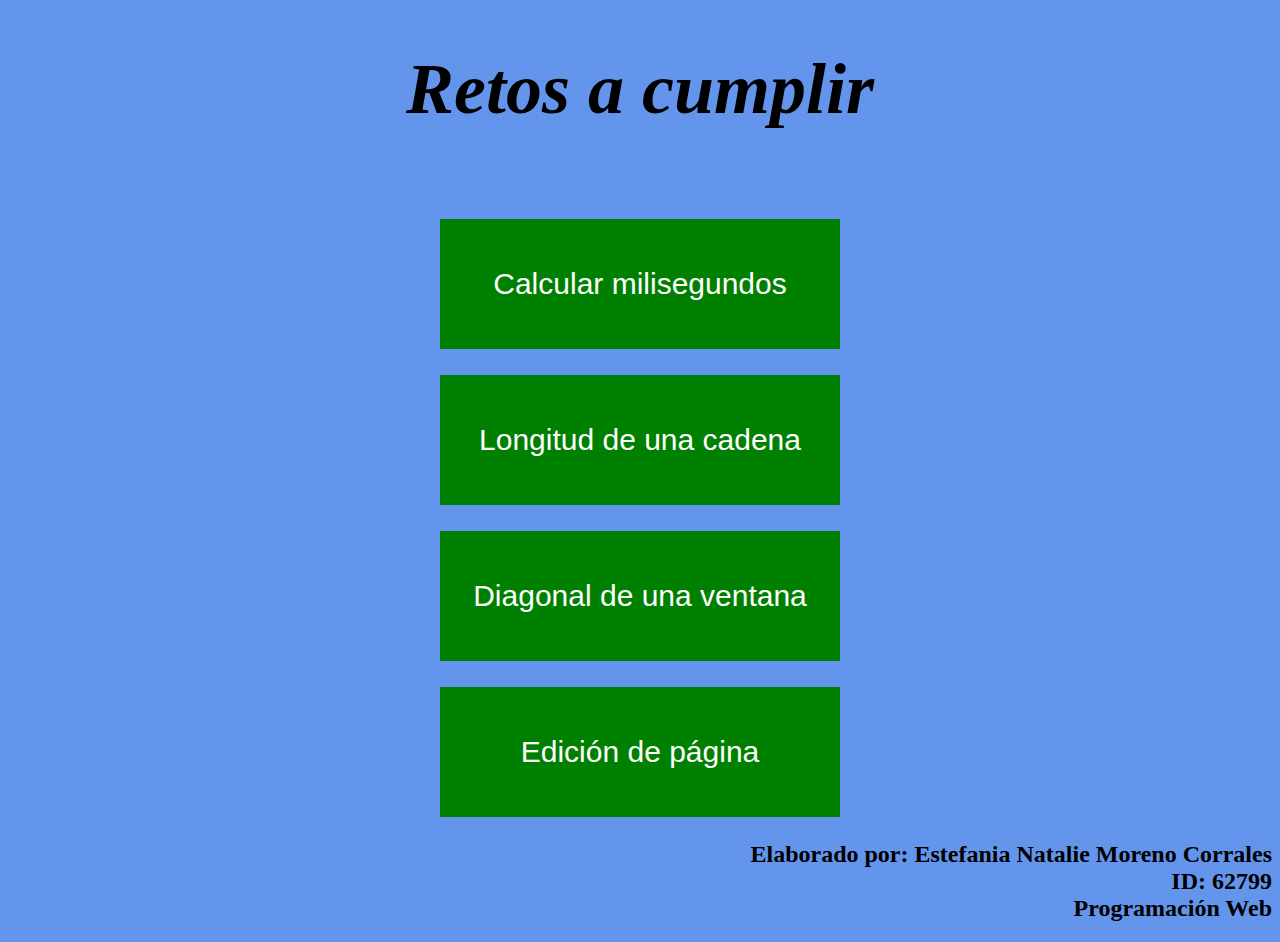
<file: Ejercicios/index.html>
<!--Este proyecto pretender dar solcuion a 4 retos planteado en clase de programacion web
 entre los retos se encuentras:
 1. calcular milisegundos desde el primer dia del año 2020 hasta la fecha actual.
 2. Determinar la longitud de una cadena de caracteres ingresada por pantalla.
 3. Calcular la diagonal de una ventana web
 4. Editar una pagina.
Todo esto  realizado con enlazamientos de ventanas en javascript

Hecho por: Estefania Moreno Corraes , ID: 627933-->
<!DOCTYPE html>
<html lang="en">
<head>
    <meta charset="UTF-8">
    <meta name="viewport" content="width=device-width, initial-scale=1.0">
    <title>EJERCICIOS PROPUESTOS</title>
    <link rel="stylesheet" href="css/style.css">
    
    
</head>
<body>


    
        
    <center>
        <h1>Retos a cumplir</h1>
        <br>
        <br>
    <input type="Button" value="Calcular milisegundos" onclick="window1()">   
    <br>
    <br>
    <input type="Button"  name="message" onkeyup="ContarCaracteres(this);" value="Longitud de una cadena" onclick="window2()" > 
    <br>
    <br>
    <input type="Button" value="Diagonal de una ventana" onclick="window3()"> 
    <br>
    <br>
    <input type="Button" value="Edición de página" onclick="window4()">     
     <!-- <br>
    <h3>MILISEGUNDOS RECORRIDOS</h3>
    Los milisegundos recorridos desde el 2020-01-01 hasta la fecha actual son: <h4 id="hola"></h4>
    <br>

    <h3>LONGITUD DE UNA CADENA DE CARACTERES</h3> 
    
        <p id="cadena">0 caracteres</p>

      <br> 
        <h3>DIAGONAL DE LA PANTALLA</h3>


     <p id="diago" ></p>   --> 
    
    <script src="script.js" ></script>

    </center>

    
   
</body>
<h2>Elaborado por:  Estefania Natalie Moreno Corrales 
    <br>
    ID: 62799
    <br>
    Programación Web
</h2>
</html>
</file>
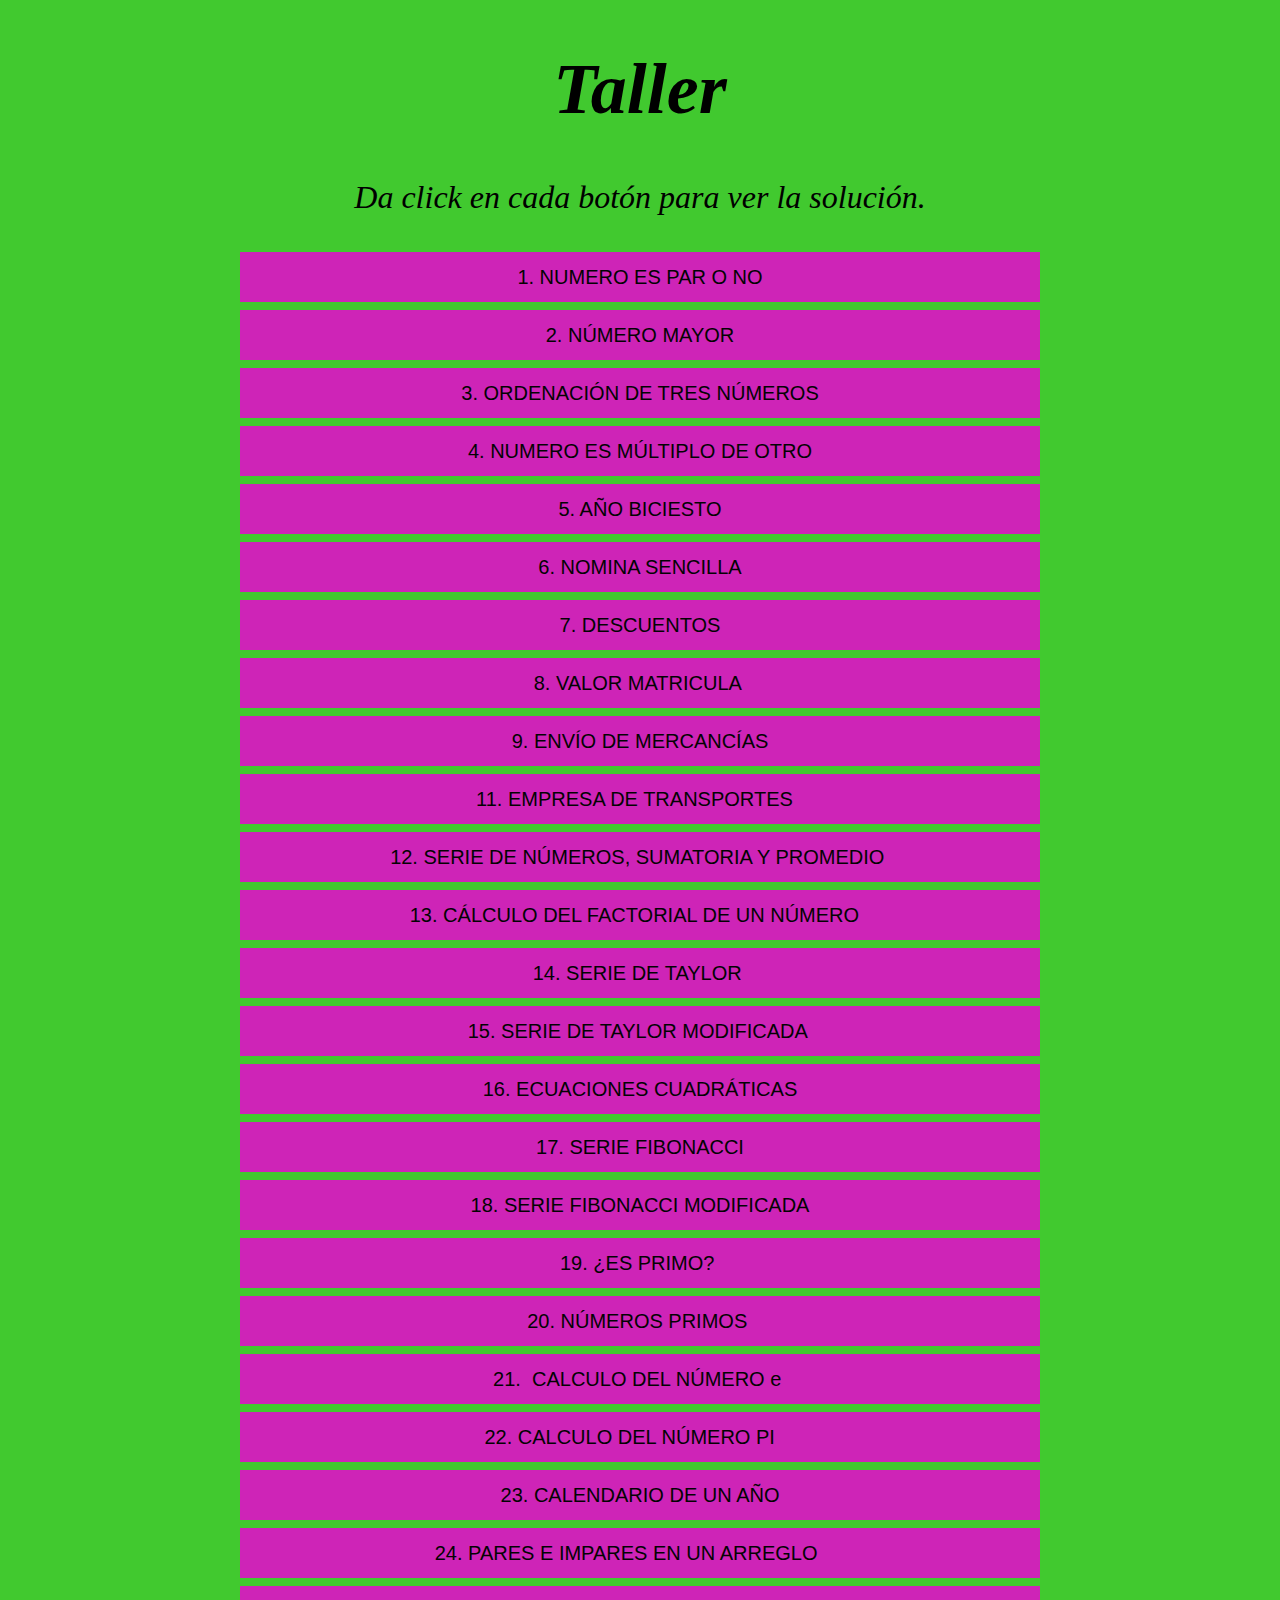
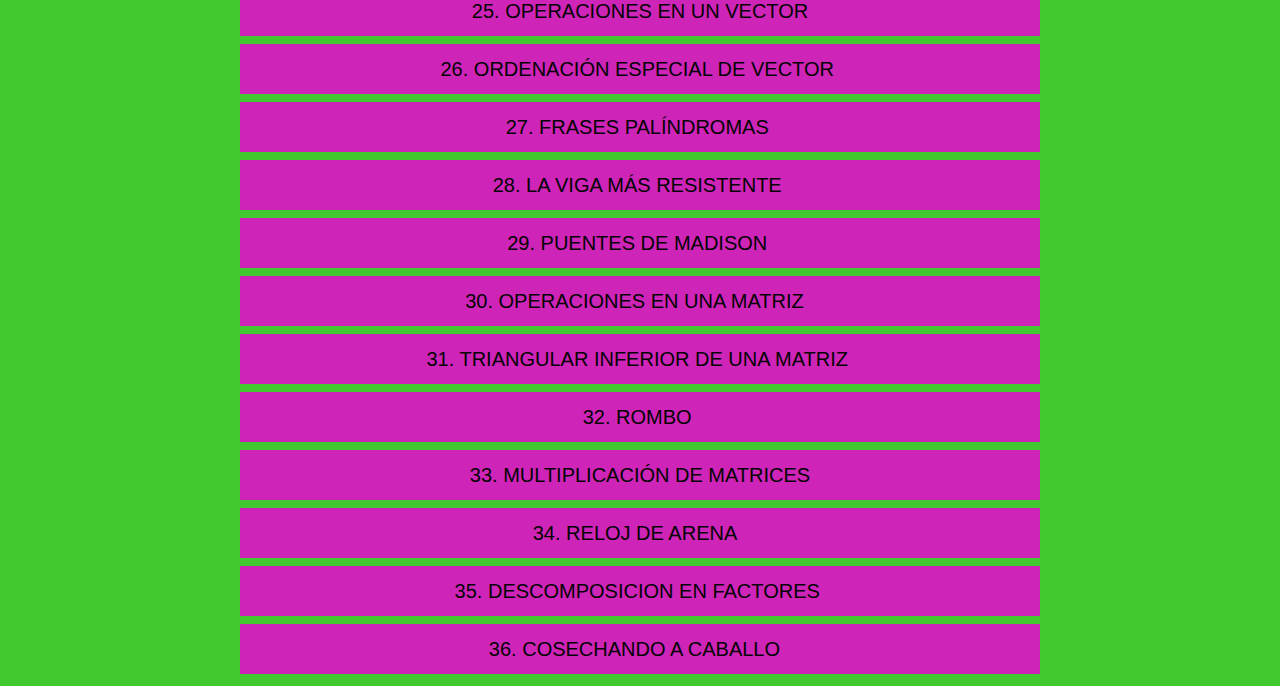
<file: Taller/Index.html>
<!--Este programa esta relizado para dar solución a  una cantidad de ejercicios propuestos en la clase
de programación web. El archivo cuenta con una hoja de estilo y archivo js donde se encuentran las operaciones
correspondientes para dar solución a cada problema planteado.

Elaborado por Estefania Natlie Moreno Corrales.
ID:627933
Fecha de realización: 28 de marzo del 2020 -->

<!DOCTYPE html>
<html lang="en">
<head>
    <meta charset="UTF-8">
    <meta name="viewport" content="width=device-width, initial-scale=1.0">
    <title>Taller</title>
     <link rel="stylesheet" href="css/styles.css">
</head>
<body>
    <center>

        <h1>Taller</h1>

        <p>Da click en cada botón para ver la solución.</p>
        
    <input type="Button" value="1. NUMERO ES PAR O NO" onclick="par()">   
   
    <input type="Button"  value="2. NÚMERO MAYOR" onclick="NumMayor()" > 
    
    <input type="Button" value="3. ORDENACIÓN DE TRES NÚMEROS" onclick="ordenar()"> 
    
    <input type="Button" value="4. NUMERO ES MÚLTIPLO DE OTRO" onclick="Multiplo()">   
    
    <input type="Button" value="5. AÑO BICIESTO" onclick="Biciesto()">     
        
    <input type="Button" value="6. NOMINA SENCILLA" onclick="Nomina()">   
    
    <input type="Button"  value="7. DESCUENTOS" onclick="Descuentos()" > 
    
    <input type="Button" value="8. VALOR MATRICULA " onclick="Matricula()"> 
    
    <input type="Button" value="9. ENVÍO DE MERCANCÍAS" onclick="Mercancias()">   
    
    <input type="Button" value="11. EMPRESA DE TRANSPORTES  " onclick="">  
    
    <input type="Button" value="12. SERIE DE NÚMEROS, SUMATORIA Y PROMEDIO " onclick="">  

    <input type="Button" value="13. CÁLCULO DEL FACTORIAL DE UN NÚMERO  " onclick="factroialNumero()">  

    <input type="Button" value="14. SERIE DE TAYLOR " onclick="serieTylor()">  

    <input type="Button" value="15. SERIE DE TAYLOR MODIFICADA " onclick=" serieTaylorModificada()">  
    
    <input type="Button" value="16. ECUACIONES CUADRÁTICAS" onclick="ecuacionesCuadraticas()">  

    <input type="Button" value="17. SERIE FIBONACCI" onclick="fibonacci()">  

    <input type="Button" value="18. SERIE FIBONACCI MODIFICADA" onclick="fibonacciModificada()">  

    <input type="Button" value="19. ¿ES PRIMO? " onclick="primo()">  
    
    <input type="Button" value="20. NÚMEROS PRIMOS " onclick=" numerosPrimos()">  

    <input type="Button" value="21.  CALCULO DEL NÚMERO e " onclick="e()">  

    <input type="Button" value="22. CALCULO DEL NÚMERO PI	" onclick="calcularpi()">  

    <input type="Button" value="23. CALENDARIO DE UN AÑO" onclick="">  
    
    <input type="Button" value="24. PARES E IMPARES EN UN ARREGLO     " onclick="">  

    <input type="Button" value="25. OPERACIONES EN UN VECTOR" onclick="">  

    <input type="Button" value="26. ORDENACIÓN ESPECIAL DE VECTOR " onclick="">  

    <input type="Button" value="27. FRASES PALÍNDROMAS " onclick="">  

    <input type="Button" value="28. LA VIGA MÁS RESISTENTE " onclick="">     
    
    <input type="Button" value="29. PUENTES DE MADISON " onclick="">  
    
    <input type="Button" value="30. OPERACIONES EN UNA MATRIZ  " onclick="">  

    <input type="Button" value="31. TRIANGULAR INFERIOR DE UNA MATRIZ " onclick="">  

    <input type="Button" value="32. ROMBO " onclick="">  

    <input type="Button" value="33. MULTIPLICACIÓN DE MATRICES" onclick="">  

    <input type="Button" value="34. RELOJ DE ARENA  " onclick=""> 

    <input type="Button" value="35. DESCOMPOSICION EN FACTORES " onclick=""> 

    <input type="Button" value="36. COSECHANDO A CABALLO  " onclick=""> 

    </center> 
    
    <script src="script.js" ></script>


</body>
</html>
</file>
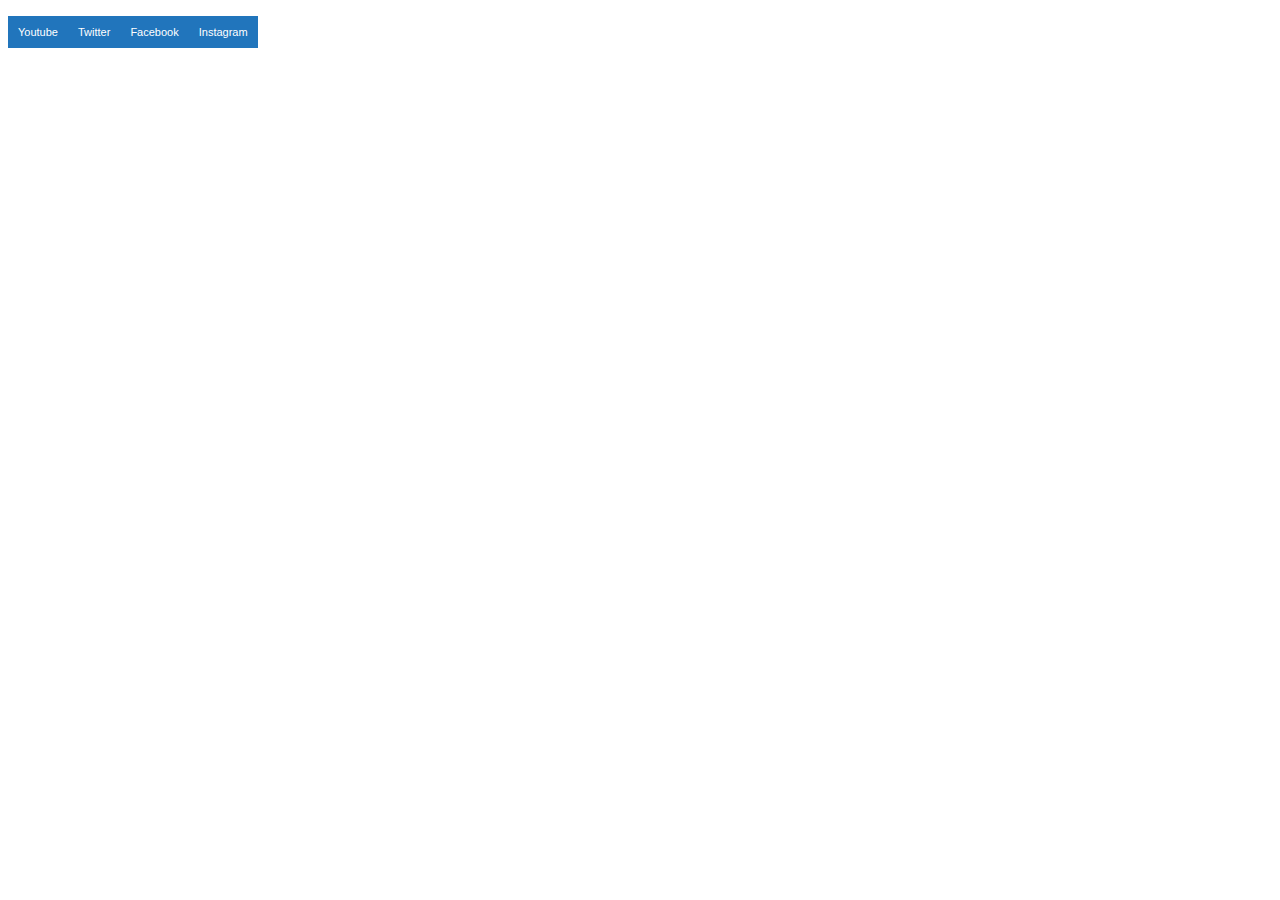
<file: Actividad/JAVASCRIPTenHTML/index.html>
<!DOCTYPE html>
<html>
<head>
    <meta charset="utf-8" />
    <meta http-equiv="X-UA-Compatible" content="IE=edge">
    <title>JAVASCRIPT</title>
    <link href="css/styles.css" rel="stylesheet" type="text/css" >

    
</head>
<body>

    <ul id="button"> 

        <li><a href="https://www.youtube.com/" >Youtube</a></a></li>

        <li><a href="https://www.twitter.com" >Twitter</a></li>

        <li><a href="https://www.facebook.com" >Facebook</a></li>

        <li><a href="https://www.instagram.com" >Instagram</a></li>
    </ul>
    <script src="script.js"></script>
    
</body>
</html>
</file>
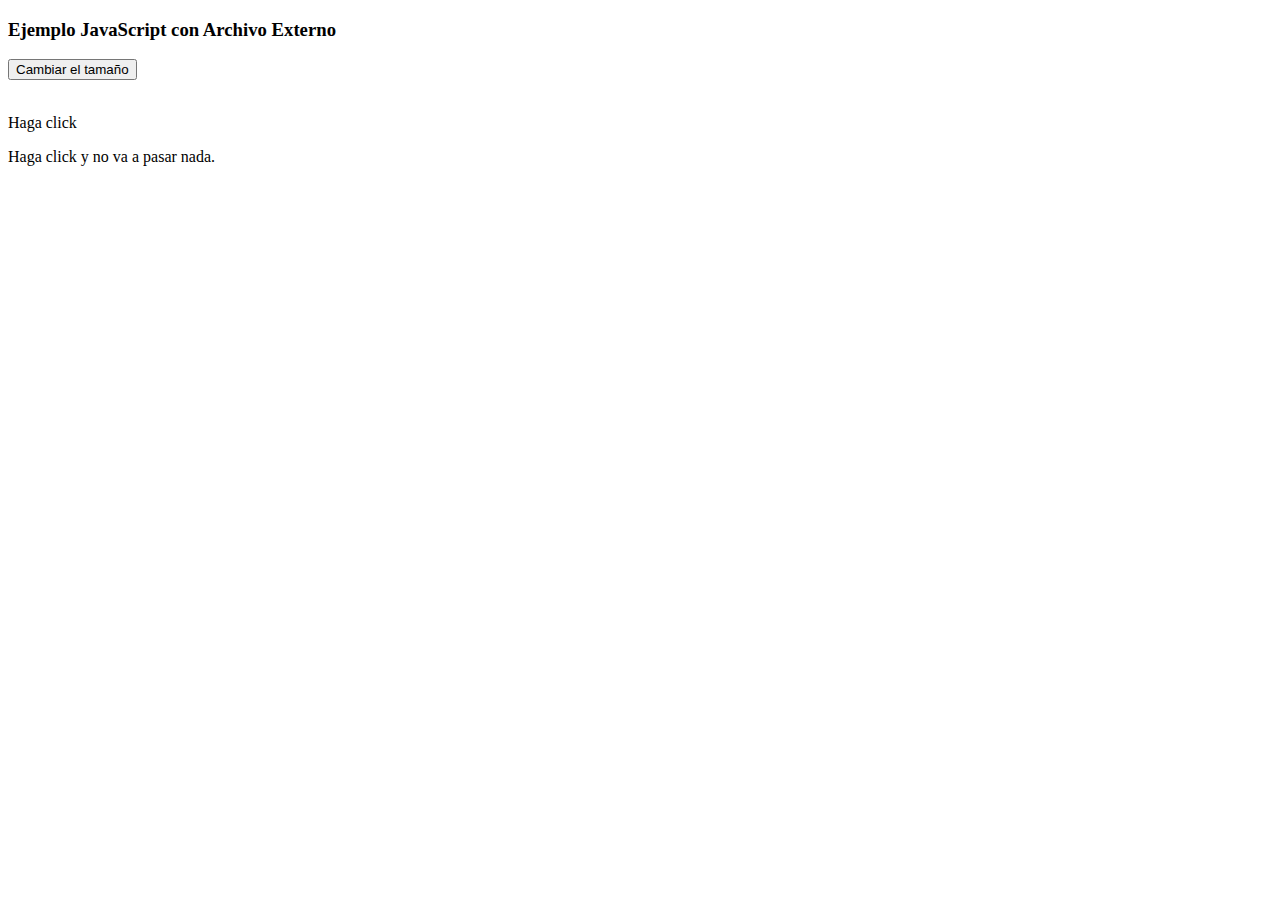
<file: Actividad/Script archivo externo/index.html>
<!DOCTYPE html>
<html lang="en">
<head>
    <meta charset="UTF-8">
    <meta name="viewport" content="width=device-width, initial-scale=1.0">
    <meta http-equiv="X-UA-Compatible" content="ie=edge">
    <title>Ejemplo javaScript</title>
    <script src="script.js"></script>
    <link rel="stylesheet" href="css/style.css">
</head>
<body>
    <h3 id="titulo"> Ejemplo JavaScript con Archivo Externo</h3>
    <button id="boton1">Cambiar el tamaño</button>
    <br><br>

    <p>Haga click </p>

    <p>Haga click y no va a pasar nada.</p>
</body>
</html>
</file>
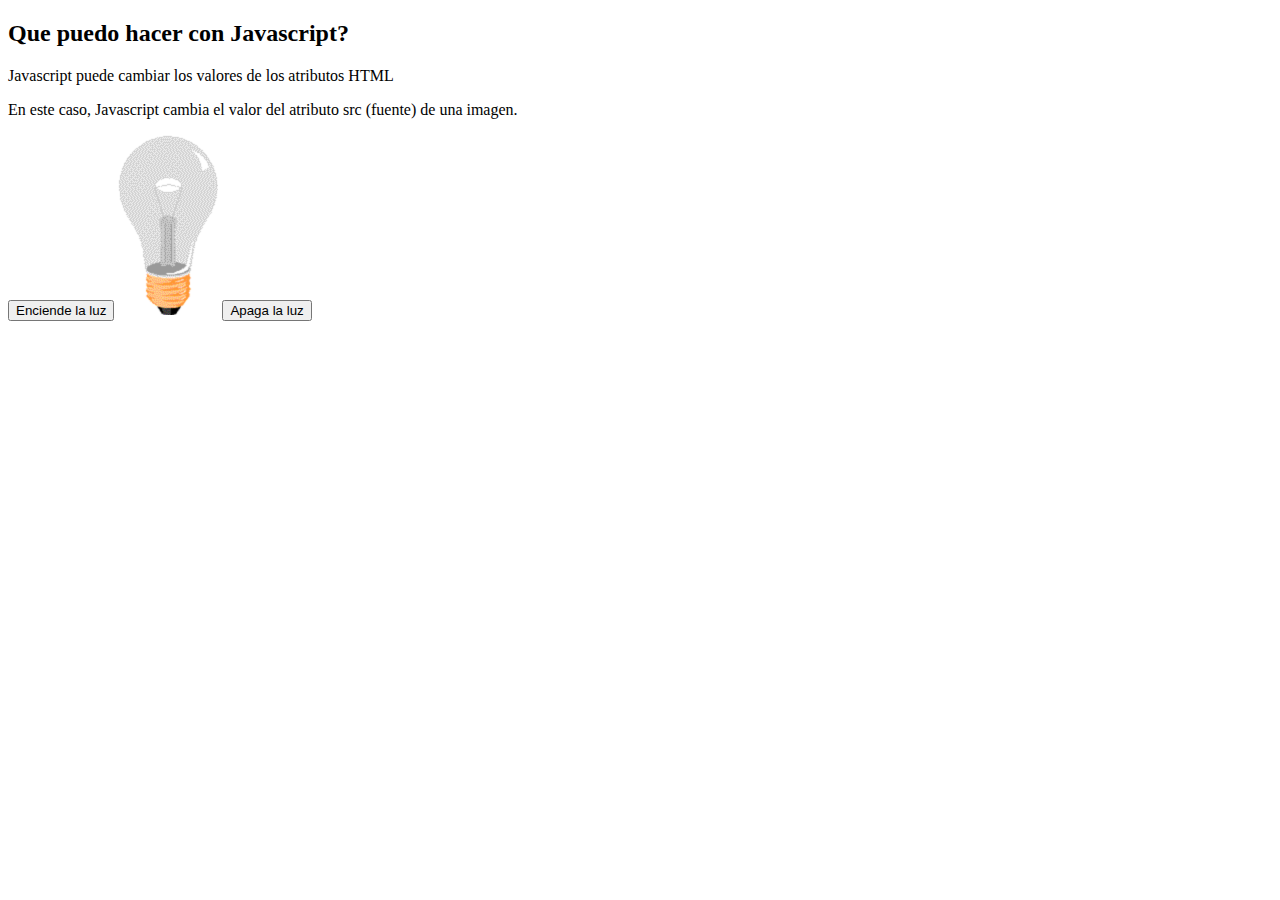
<file: Bombillo/Bombillo.html>
<!--En este código de ejemplo se enciende un bombillo 
y se apaga mediante botones, se adjunta las imágenes y 
el código para ver su funcionamiento-->
<!DOCTYPE html>
<html lang="en">
<head>
    <meta charset="UTF-8">
    <meta name="viewport" content="width=device-width, initial-scale=1.0">
    <title>Imagenes</title>
</head>
<body>
    <h2>Que puedo hacer con Javascript?</h2>
    <p>Javascript puede cambiar los valores de los atributos HTML</p>
    <p>En este caso, Javascript cambia el valor del atributo src (fuente) de una imagen. </p>
    <button onclick="document.getElementById('myImage').src='image/ligth1.png'">Enciende la luz</button>
    <img id="myImage" src="image/ligth0.png" style="width: 100px;">
    <button onclick="document.getElementById('myImage').src='image/ligth0.png'">Apaga  la luz</button>

</body>
</html>
</file>
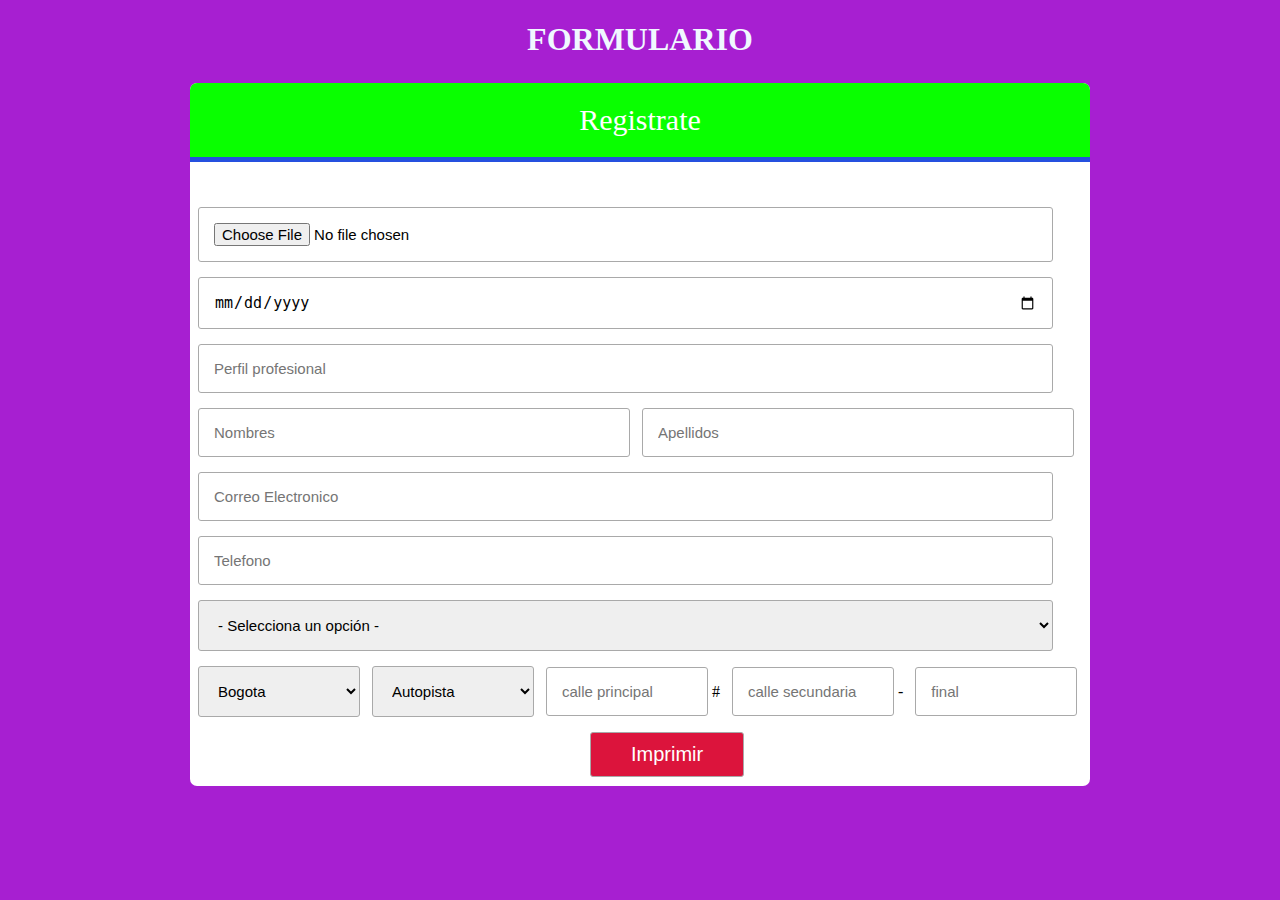
<file: Parcial/Parcial.html>
<!--Realizado por Estefania Natalie Moreno Corrales-->
<!--PARA VISUALIZAR EL ARCHIVO DE LAS CONSULTAS ABRA AQUI:
    https://github.com/EstefaNMC/ProgramacionWEB/tree/master/Parcial-->
<!DOCTYPE html>
<html lang="en">
<head>
    <meta charset="UTF-8">
    <meta name="viewport" content="width=device-width, initial-scale=1.0">
    <title>Parcial</title>
    <link rel="stylesheet" href="css/styles.css">
    <script>
        
    </script>
</head>
<body>
   
    <h1>FORMULARIO</h1>
    <form method="POST" class="form-register"  name="form-register"   onsubmit="return validar()"> 
        <h2 class="form-titulo">Registrate</h2>

        <div id="HTMLtoPDF">
        <div class="contenedor-inputs "></div>

        <input name="uploadedfile" id="file"   type="file"  class="input-100"  /> 
        <input type="date" id="fecha"  name="fecha"  class="input-100"  > 
        
        <input type="text" id="perfil"  name="perfil" placeholder="Perfil profesional" class="input-100"  onkeyup="javascript:this.value=this.value.toLowerCase();"> 
        <input type="text " id="nombre"  name="nombre" placeholder="Nombres" class="input-48" onkeyup="javascript:this.value=this.value.toUpperCase(); " >
        <input type="text"  id="apellidos"  name="apellidos" placeholder="Apellidos" class="input-48" onkeyup="javascript:this.value=this.value.toUpperCase();  " >
        <input type="email" id="correo"  name="correo" placeholder="Correo Electronico " class="input-100" >
        <input type="text" id="telefono"  name="telefono" placeholder="Telefono" class="input-100" >
        <select name="genero"  class="input-100" id="genero"> 
            <option value="">- Selecciona un opción -</option>
            <option value="Femenio">Femnino</option>
            <option value="Masculino">Masculino</option>
        </select>
         
          <br>
        <select class="input-50"  class="input-48"   id="city" name="" required>
            <option value="Bogota">Bogota</option>
            <option value="Medellin">Medellin</option>
            <option value="Cali">Cali</option>
        </select>            
         <select class="input-50" name="street"  class="" id="type-street" required>
            <option value="Autopista">Autopista</option>
            <option value="Avenida">Avenida</option>
            <option value="Avenida Calle">Avenida Calle</option>
            <option value="Avenida Carrera">Avenida Carrera</option>
            <option value="Calle">Calle</option>
            <option value="Carrera">Carrera</option>
             <option value="Circular">Circular</option>
            <option value="Diagonal">Diagonal</option>
            <option value="Manzana">Manzana</option>
            <option value="Transversal">Transversal</option>
            <option value="Via">Via</option>
         </select>




    
        <input type="text" class="input-50" name="main-street" id="main-street" value="" placeholder="calle principal" required>
        # <input type="text" class="input-50" name="main-street" id="main-street" value="" placeholder="calle secundaria" required>
        - <input type="text" class="input-50" name="main-street" id="main-street" value="" placeholder="final" required>
        
        

        
       <input type="button" value="Imprimir" class="btn-enviar"  onclick="HTMLtoPDF()" />
       
       
  
    </form>
</div>
 
    <script src="js/script.js"></script>
       <script src="js/jspdf.js"></script>
       <script src="js/jquery-2.1.3.js"></script>
       <script src="js/pdfFromHTML.js"></script>
</body>
</html>
</file>
<file: Ejercicios/css/style.css>
body{

    background-color:cornflowerblue;
    
}
h1{

    font: oblique bold 450% cursive;
}

input[type=button] {
    background-color: green;
  border: none;
  color: white;
  padding: 16px 32px;
  text-decoration: none;
  margin: 4px 2px;
  cursor: pointer;
  font-size:30px;
  

  width:400px;
  height:130px;
  }
h2{
    text-align: right;
}
</file>
<file: Taller/css/styles.css>
body{

    background-color:rgb(65, 201, 47);
    
}
h1{

    font: oblique bold 450% cursive;
}

input[type=button] {
    background-color: rgb(206, 36, 183);
  border: none;
  color: rgb(3, 3, 3);
  padding: 10px 28px;
  text-decoration: none;
  margin: 4px 2px;
  cursor: pointer;
  font-size:20px;
  text-align: center;
  

  width: 800px;
  height:50px;
  }
h2{
    text-align: right;
}
p{

    font: oblique  200% cursive;

}
</file>
<file: Actividad/JAVASCRIPTenHTML/css/styles.css>
#button {
padding: 0;
}

#button li {
display: inline;
}

#button li a {
font-family: Arial;
font-size: 11px;
text-decoration: none;
float: left;
padding: 10px;
background-color: #2175bc;
color: #fff;
}
</file>
<file: Actividad/Script archivo externo/css/style.css>
#h2{

    text-align: center;
}
</file>
<file: Parcial/css/styles.css>
/**Realizado por Estefania Natalie Moreno Corrales
*/
/**PARA VISUALIZAR EL ARCHIVO DE LAS CONSULTAS ABRA AQUI:
    https://github.com/EstefaNMC/ProgramacionWEB/tree/master/Parcial*/

*{
    box-sizing: border-box;
}

body{
    margin: 0;
    font-family: Georgia, 'Times New Roman', Times, serif;
    background:  rgb(167, 31, 209);
}
h1{
    color: aliceblue;
    text-align: center;
}
.form-register{
    width: 95%;
    max-width: 900px;
    margin: auto;
    background: white;
    border-radius: 7px;
}
.form-titulo{
    background: rgb(9, 255, 0);
    color: #fff;
    padding: 20px;
    text-align: center;
    font-weight: 100;
    font-size: 30px;
    border-top-left-radius: 7px;
    border-top-right-radius: 7px;
    border-bottom: 5px solid rgb(37, 80, 223);
}
.contenedor-inputs{
    padding: 10px 25px;
    display:flex;
    flex-wrap: wrap;
    justify-content: space-between;
}
input{
    margin-left: 8px;
    margin-bottom: 15px;
    padding: 15px;
    font-size: 15px;
    border-radius: 3px;
    border: 1px solid darkgrey;
}
.input-48{
    width: 48%;
}
.input-100{
    width: 95%;
}
.input-50{
    width: 18%;
}
.btn-enviar{

    background: crimson;
    color: #fff;
    margin: auto;
    padding: 10px 40px;
    margin-left: 400px;
    margin-bottom: 9px;
    cursor: pointer;
    font-size: 20px;

 
}
#genero{
    margin-left: 8px;
    margin-bottom: 15px;
    padding: 15px;
    font-size: 15px;
    border-radius: 3px;
    border: 1px solid darkgrey;
}
table{
    border-collapse: collapse;
}
table.list{
    width: 100%;
}
td,th{
    border:1px solid #dddddd;
    text-align: left;
    padding: 8px;
}
tr:nth-child(even),table.list thead>tr{
    background-color: #dddddd;
}
#city{
    margin-left: 8px;
    margin-bottom: 15px;
    padding: 15px;
    font-size: 15px;
    border-radius: 3px;
    border: 1px solid darkgrey;

}
#type-street{
    margin-left: 8px;
    margin-bottom: 15px;
    padding: 15px;
    font-size: 15px;
    border-radius: 3px;
    border: 1px solid darkgrey;

}
</file>
